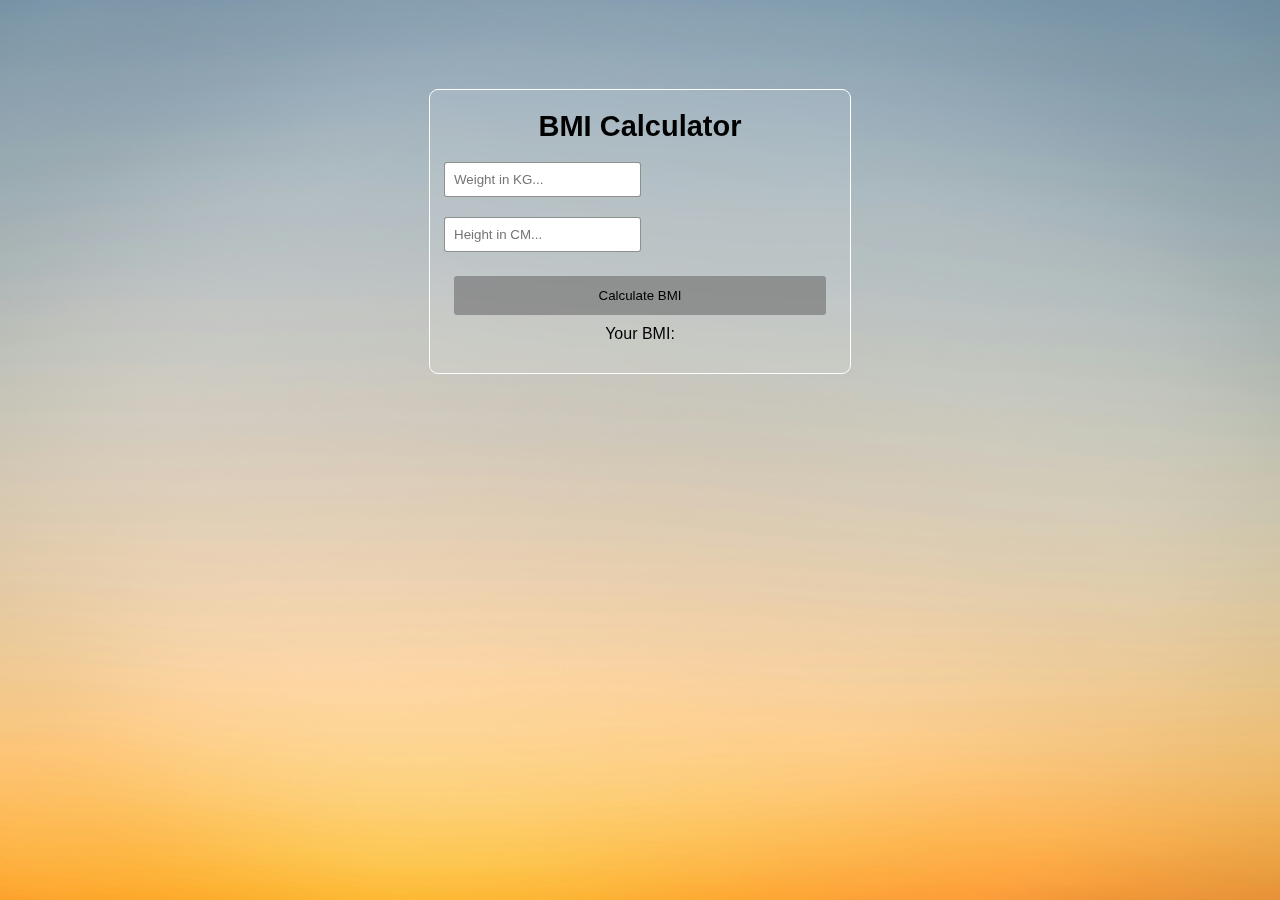
<file: BMI_calculator/index.html>
<!DOCTYPE html>
<html lang="en">
  <head>
    <meta charset="UTF-8" />
    <meta name="viewport" content="width=device-width, initial-scale=1.0" />
    <title>BMI Calculator | Usama</title>
    <link rel="stylesheet" href="style.css" />
  </head>
  <body>
    <div class="container">
      <h2>BMI Calculator</h2>

      <form class="form">
        <div>
          <input type="number" id="weight" placeholder="Weight in KG..." />
          <input type="number" id="height" placeholder="Height in CM..." />
        </div>
        <button id="bmi_btn">Calculate BMI</button>
      </form>

      <p>Your BMI: <span id="yourBMI"></span></p>
      <p id="result"></p>
    </div>
    <script src="script.js"></script>
  </body>
</html>
</file>
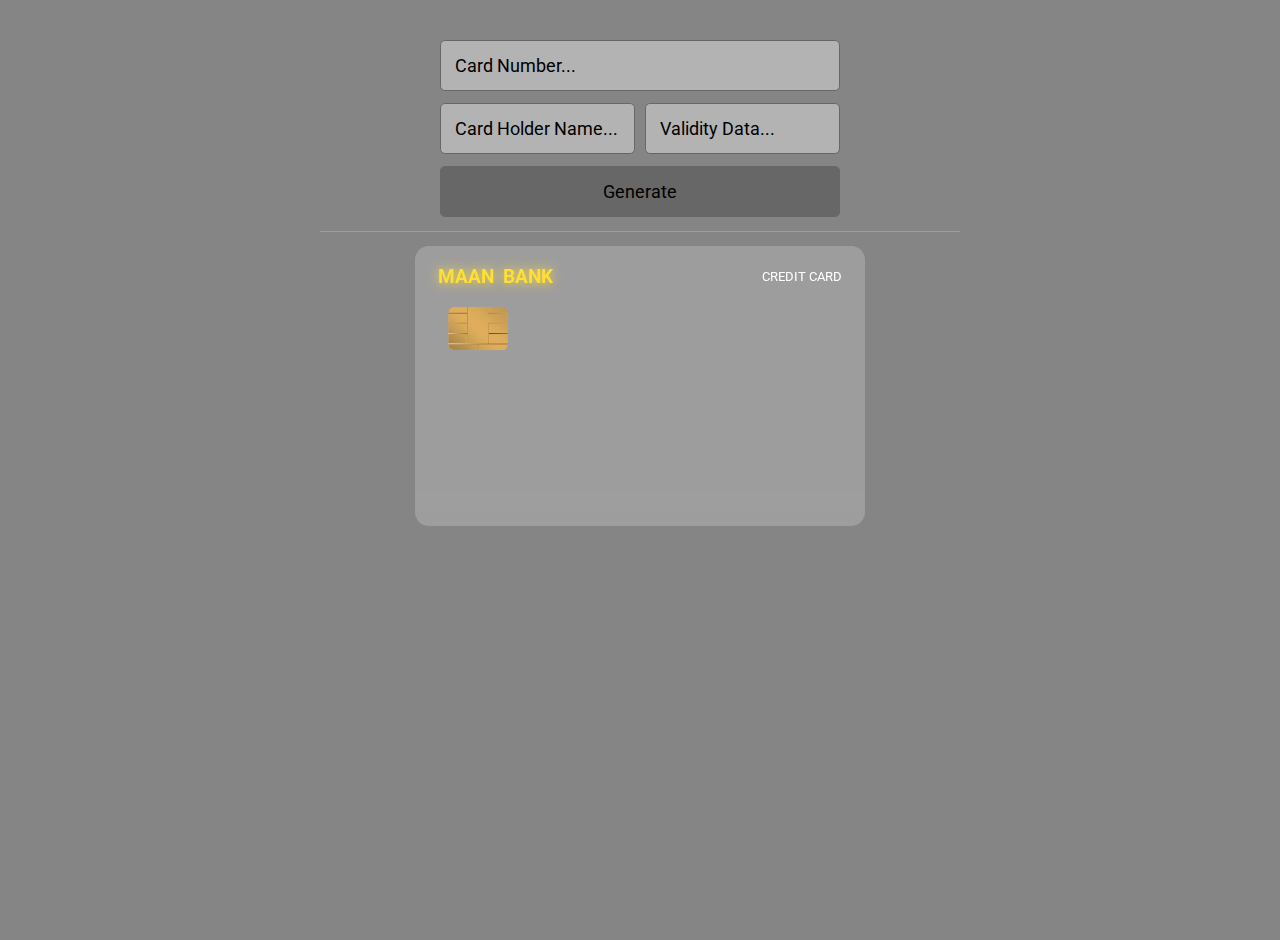
<file: CardGenerator/index.html>
<!DOCTYPE html>
<html lang="en">
  <head>
    <meta charset="UTF-8" />
    <meta name="viewport" content="width=device-width, initial-scale=1.0" />
    <title>Card Generator | Maan</title>
    <link rel="stylesheet" href="style.css" />
  </head>
  <body>
    <div class="wrapper">
      <div class="form_fields">
        <input
          type="text"
          id="cardNo"
          placeholder="Card Number..."
          autocomplete="off"
        />
        <div class="shapper">
          <input
            type="text"
            id="cardHolderName"
            placeholder="Card Holder Name..."
            autocomplete="off"
          />
          <input
            type="text"
            id="cardValidity"
            placeholder="Validity Data..."
            autocomplete="off"
          />
        </div>
        <button type="button" id="generate">Generate</button>
      </div>
      <hr />

      <!-- Card -->
      <div class="card">
        <div class="top">
          <h3>Maan Bank</h3>
          <p>credit card</p>
        </div>
        <div class="chip">
          <img src="./assets/cardChip.png" />
        </div>
        <div class="cardDetails">
          <p id="cardnumber"></p>
          <div class="valid">
            <p class="tag"><span>Valid</span><span>Thru</span></p>
            <p id="cardValidDate"></p>
          </div>
          <h3 id="holderName"></h3>
        </div>
      </div>
    </div>

    <script src="script.js"></script>
  </body>
</html>
</file>
<file: BMI_calculator/style.css>
* {
  margin: 0;
  padding: 0;
  box-sizing: border-box;
  font-family: sans-serif;
}

body {
  display: flex;
  justify-content: center;
  overflow: hidden;
  background: url("./assets/bg.jpg");
  background-repeat: no-repeat;
  background-size: cover;
  background-position: center center;
  height: 100vh;
}

.container {
  width: 420px;
  height: fit-content;
  margin-top: 90px;
  outline: 1px solid #fff;
  background: #ffffff17;
  backdrop-filter: blur(10px);
  padding: 20px 14px;
  border-radius: 8px;

  h2 {
    text-align: center;
    margin-bottom: 9px;
    font-size: 29px;
  }

  .form {
    display: flex;
    flex-direction: column;
    align-items: center;

    input[type="number"] {
      padding: 9px;
      outline: none;
      margin-block: 10px;
      border: 1px solid #00000070;
      border-radius: 3px;
    }

    button {
      width: 95%;
      margin-top: 14px;
      padding: 12px;
      background: rgba(122, 122, 122, 0.719);
      border: none;
      border-radius: 3px;
      outline: none;
      cursor: pointer;
      transition: 120ms;

      &:hover {
        box-shadow: 3px 3px 10px rgba(122, 122, 122, 0.719);
      }
    }
  }

  p {
    text-align: center;
    margin-block: 10px;
  }
}

@media (max-width: 470px) {
  .container {
    max-width: 90%;

    form {
      input[type="number"] {
        width: 100%;
        padding: 12px;
      }

      button {
        width: 100% !important;
      }
    }
  }
}
</file>
<file: CardGenerator/style.css>
@import url("https://fonts.googleapis.com/css2?family=Roboto:ital,wght@0,100;0,300;0,400;0,500;0,700;0,900;1,100;1,300;1,400;1,500;1,700;1,900&display=swap");

* {
  margin: 0;
  padding: 0;
  box-sizing: border-box;
  font-family: "Roboto", sans-serif;
}

body {
  background-color: #616060c3;
  height: 100vh;
  overflow: hidden;
}

.wrapper {
  height: inherit;
  display: flex;
  flex-direction: column;
  align-items: center;
  margin-top: 40px;

  /* Form Fields */
  .form_fields {
    display: flex;
    flex-direction: column;
    gap: 12px;
    width: 400px;

    .shapper {
      display: flex;
      align-items: center;
      gap: 10px;
    }

    /* Inputs */
    input {
      padding: 14px;
      width: 100%;
      font-size: 18px;
      border-radius: 5px;
      border: 1px solid #676767;
      background-color: #b3b3b3;
      outline: none;
      transition: 200ms;

      &::placeholder {
        color: #000;
      }
      &:focus {
        box-shadow: 0px 3px 8px rgba(0, 0, 0, 0.6);
      }
    }

    /* Button */
    button {
      padding: 14px;
      width: 100%;
      font-size: 18px;
      border-radius: 5px;
      border: 1px solid #676767;
      background-color: #676767;
      outline: none;
      transition: 200ms;
      cursor: pointer;

      &:hover {
        box-shadow: 0px 0px 8px rgba(0, 0, 0, 0.6);
      }
    }
  }

  /* hr tag */
  hr {
    height: 1px;
    border: none;
    width: 50%;
    margin-block: 14px;
    background-color: #9e9d9d;
  }

  /* Card */
  .card {
    width: 450px;
    height: 280px;
    border-radius: 14px;
    background: #ffffff33;
    backdrop-filter: blur(14px);
    padding: 19px 23px;
    color: #fff;

    /* Top */
    .top {
      display: flex;
      align-items: center;
      justify-content: space-between;
      color: #fff;
      text-transform: uppercase;

      /* h3 */
      h3 {
        font-size: 19px;
        word-spacing: 4px;
        background: rgb(255, 224, 50);
        -webkit-background-clip: text;
        filter: drop-shadow(0 0 6px rgb(255, 224, 50));
        background-clip: text;
        color: transparent;
      }

      p {
        font-size: 13px;
      }
    }

    /* Chip */
    .chip {
      overflow: hidden;
      margin-block: 14px;
      img {
        width: 80px;
      }
    }

    /* Card Details */
    .cardDetails {
      #cardnumber {
        font-size: 30px;
        word-spacing: 14px;
        margin-inline: auto;
        font-weight: 600;
        letter-spacing: 2px;
        margin-bottom: 14px;
      }

      .valid {
        display: flex;
        justify-content: center;
        align-items: center;
        gap: 9px;
        margin-right: -180px;

        .tag {
          flex-direction: column;
          gap: 1px;
          font-size: 12px;
          display: none;
        }

        #cardValidDate {
          font-size: 19px;
        }
      }

      #holderName {
        text-transform: uppercase;
        margin-top: 19px;
        font-weight: 500;
        word-spacing: 9px;
        letter-spacing: 2px;
        background: rgb(255, 224, 50);
        -webkit-background-clip: text;
        filter: drop-shadow(0 0 6px rgb(255, 224, 50));
        background-clip: text;
        color: transparent;
      }
    }
  }
}

@media (max-width: 485px) {
  .shapper {
    flex-direction: column;
    width: 100%;
    /* align-items: start; */
  }

  .form_fields {
    margin-inline: auto;
    align-items: center;
  }
  .card,
  .form_fields input,
  button {
    width: 95% !important;
  }
}
</file>
